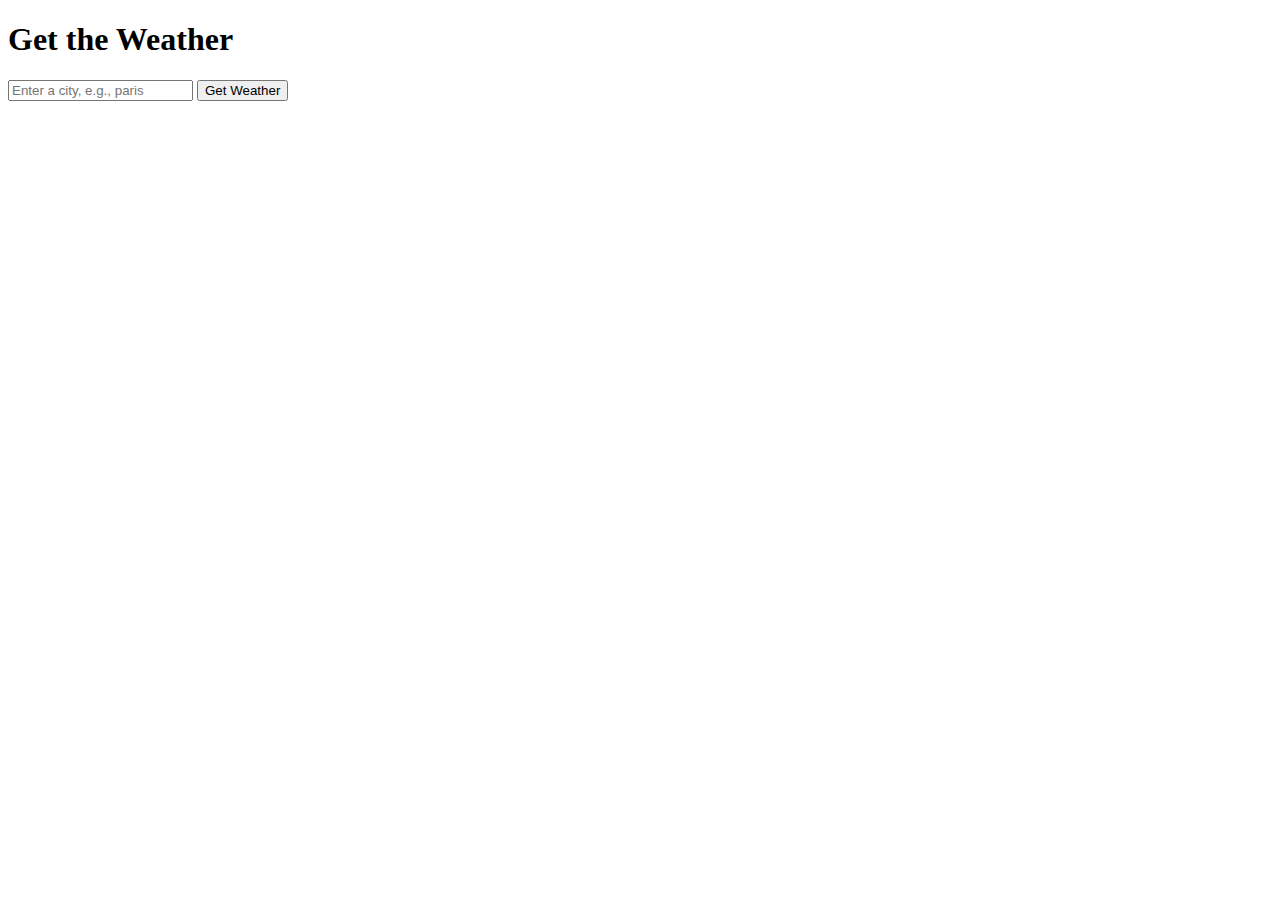
<file: index_old.html>
<!DOCTYPE html>
<html lang="en">
<head>
    <meta charset="UTF-8">
    <meta name="viewport" content="width=device-width, initial-scale=1.0">
    <title>Weather App</title>
</head>
<body>

    <h1>Get the Weather</h1>
    <input type="text" id="locationInput" placeholder="Enter a city, e.g., paris">
    <button id="getWeatherBtn">Get Weather</button>

    <div id="weatherResult">
        <!-- Weather data will be displayed here -->
    </div>

    <script>
        // Get references to the HTML elements
        const locationInput = document.getElementById('locationInput');
        const getWeatherBtn = document.getElementById('getWeatherBtn');
        const weatherResultDiv = document.getElementById('weatherResult');

        // Listen for a click on the button
        getWeatherBtn.addEventListener('click', () => {
            const location = locationInput.value;
            if (!location) {
                alert('Please enter a location.');
                return;
            }

            // Clear previous results and show loading message
            weatherResultDiv.innerHTML = 'Loading...';

            // Fetch weather data from YOUR backend script
            fetch(`get_weather.php?location=${location}`)
                .then(response => response.json())
                .then(data => {
                    // Extract the specific data point from the Meteomatics response
                    const temperatureData = data.data[0].coordinates[0].dates[0];
                    const temperature = temperatureData.value;
                    const date = new Date(temperatureData.date).toLocaleString();

                    // Display the result
                    weatherResultDiv.innerHTML = `
                        <h2>Weather for ${data.data[0].parameter.split('/')[1]}</h2>
                        <p>Temperature: ${temperature}°C</p>
                        <p>Date & Time: ${date}</p>
                    `;
                })
                .catch(error => {
                    console.error('Error:', error);
                    weatherResultDiv.innerHTML = 'Could not fetch weather data from ' + location + '. Please try another location.';
                });
        });
    </script>

</body>
</html>
</file>
